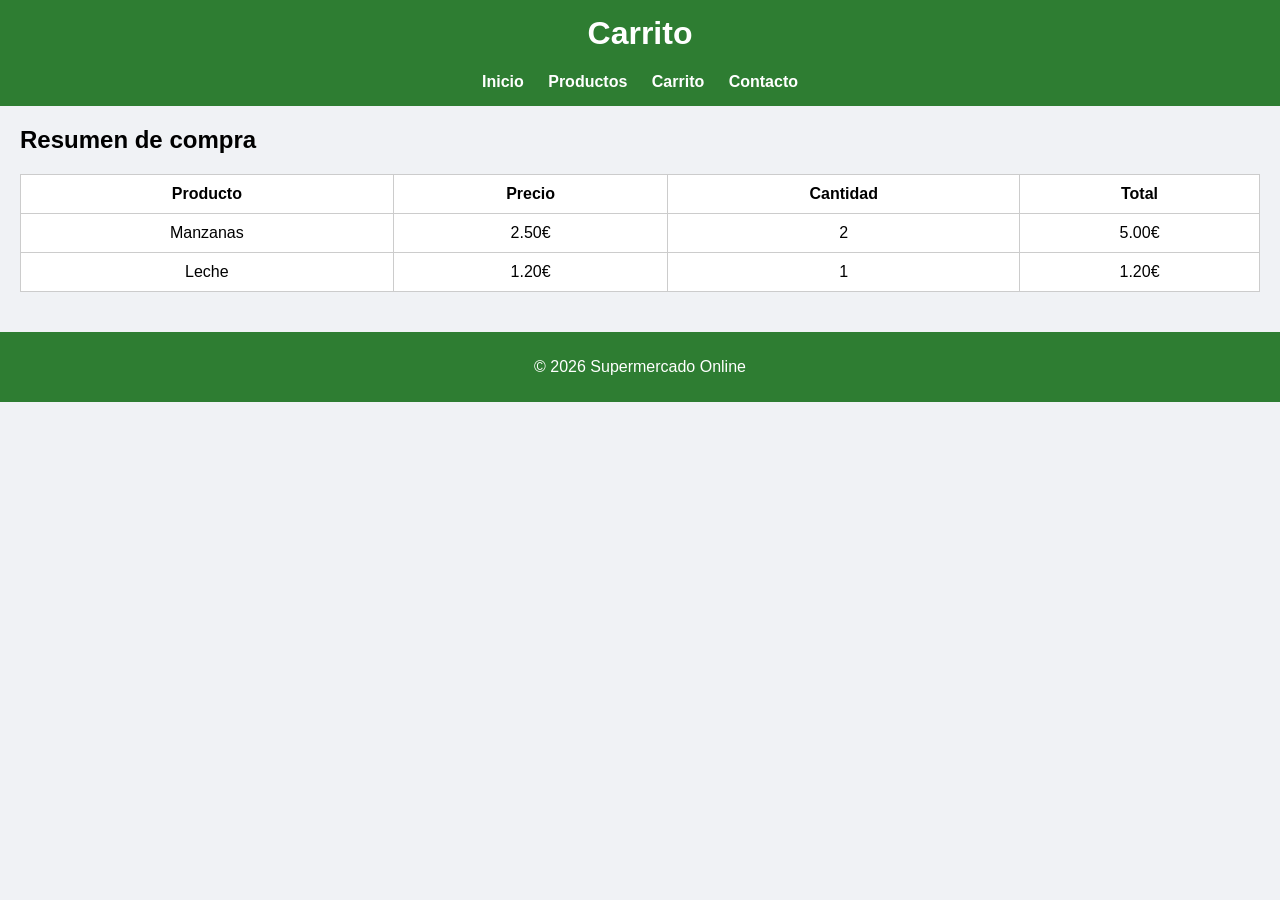
<file: carrito.html>
<!DOCTYPE html>
<html lang="es">
<head>
    <meta charset="UTF-8">
    <title>Carrito</title>
    <link rel="stylesheet" href="styles.css">
</head>
<body>

<header>
    <h1>Carrito</h1>
    <nav>
        <a href="index.html">Inicio</a>
        <a href="catalogo.html">Productos</a>
        <a href="carrito.html">Carrito</a>
        <a href="contacto.html">Contacto</a>
    </nav>
</header>

<main>

<h2>Resumen de compra</h2>

<table>
    <tr>
        <th>Producto</th>
        <th>Precio</th>
        <th>Cantidad</th>
        <th>Total</th>
    </tr>
    <tr>
        <td>Manzanas</td>
        <td>2.50€</td>
        <td>2</td>
        <td>5.00€</td>
    </tr>
    <tr>
        <td>Leche</td>
        <td>1.20€</td>
        <td>1</td>
        <td>1.20€</td>
    </tr>
</table>

</main>

<footer>
    <p>© 2026 Supermercado Online</p>
</footer>

</body>
</html>
</file>
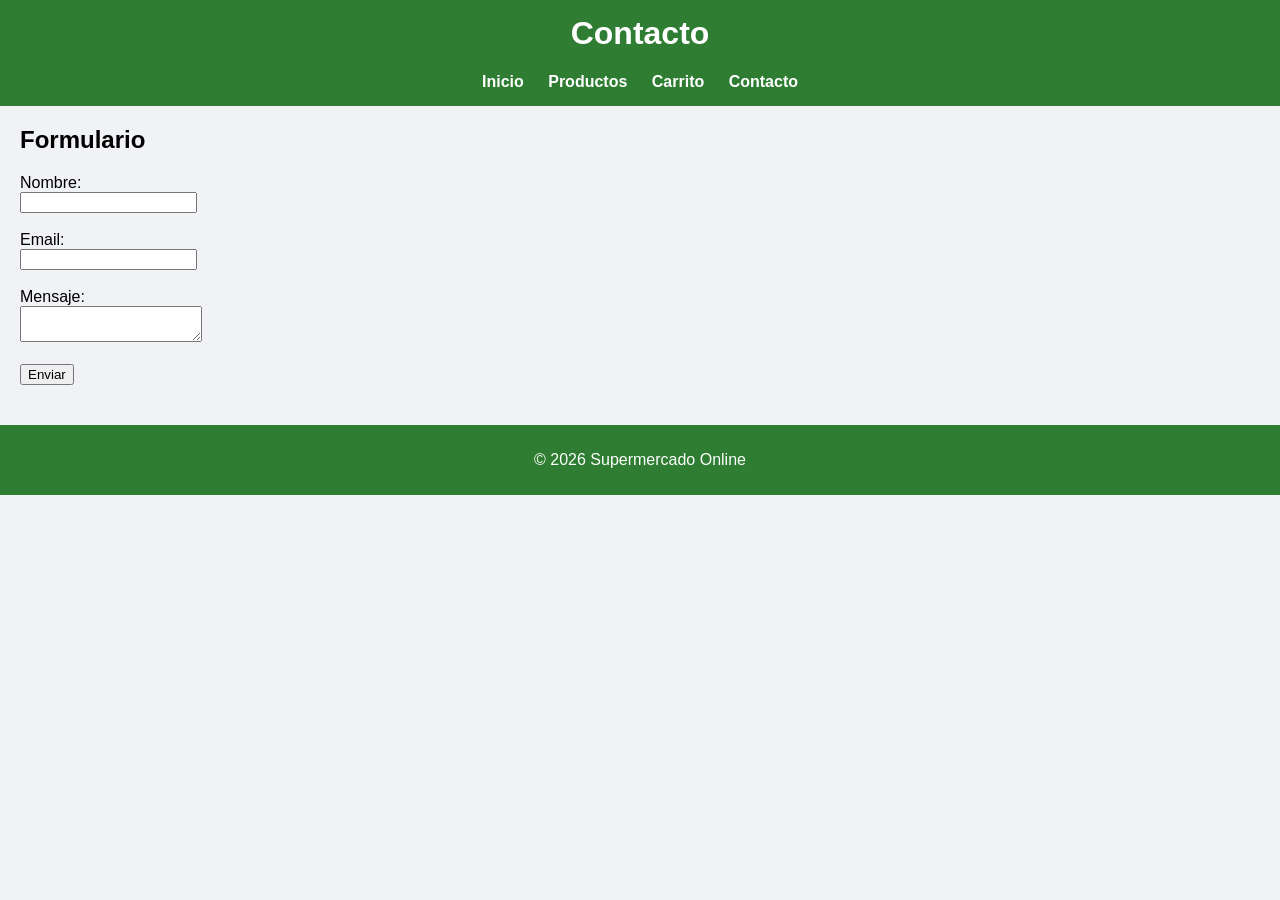
<file: contacto.html>
<!DOCTYPE html>
<html lang="es">
<head>
    <meta charset="UTF-8">
    <title>Contacto</title>
    <link rel="stylesheet" href="styles.css">
</head>
<body>

<header>
    <h1>Contacto</h1>
    <nav>
        <a href="index.html">Inicio</a>
        <a href="catalogo.html">Productos</a>
        <a href="carrito.html">Carrito</a>
        <a href="contacto.html">Contacto</a>
    </nav>
</header>

<main>

<h2>Formulario</h2>

<form>
    <label>Nombre:</label><br>
    <input type="text"><br><br>

    <label>Email:</label><br>
    <input type="email"><br><br>

    <label>Mensaje:</label><br>
    <textarea></textarea><br><br>

    <input type="submit" value="Enviar">
</form>

</main>

<footer>
    <p>© 2026 Supermercado Online</p>
</footer>

</body>
</html>
</file>
<file: styles.css>
body {
    font-family: Arial, sans-serif;
    margin: 0;
    background-color: #f0f2f5;
}

header {
    background-color: #2e7d32;
    color: white;
    padding: 15px;
    text-align: center;
}

nav a {
    color: white;
    margin: 10px;
    text-decoration: none;
    font-weight: bold;
}

nav a:hover {
    text-decoration: underline;
}

main {
    padding: 20px;
}

h1, h2 {
    margin-top: 0;
}

.productos {
    display: flex;
    flex-wrap: wrap;
    gap: 20px;
}

.producto {
    background: white;
    border-radius: 8px;
    padding: 15px;
    width: 200px;
    box-shadow: 0 2px 5px rgba(0,0,0,0.1);
    text-align: center;
}

.producto img {
    width: 100%;
    border-radius: 5px;
}

button {
    background-color: #2e7d32;
    color: white;
    border: none;
    padding: 8px;
    margin-top: 10px;
    cursor: pointer;
}

button:hover {
    background-color: #1b5e20;
}

table {
    width: 100%;
    background: white;
    border-collapse: collapse;
}

th, td {
    padding: 10px;
    border: 1px solid #ccc;
    text-align: center;
}

footer {
    background-color: #2e7d32;
    color: white;
    text-align: center;
    padding: 10px;
    margin-top: 20px;
}
</file>
